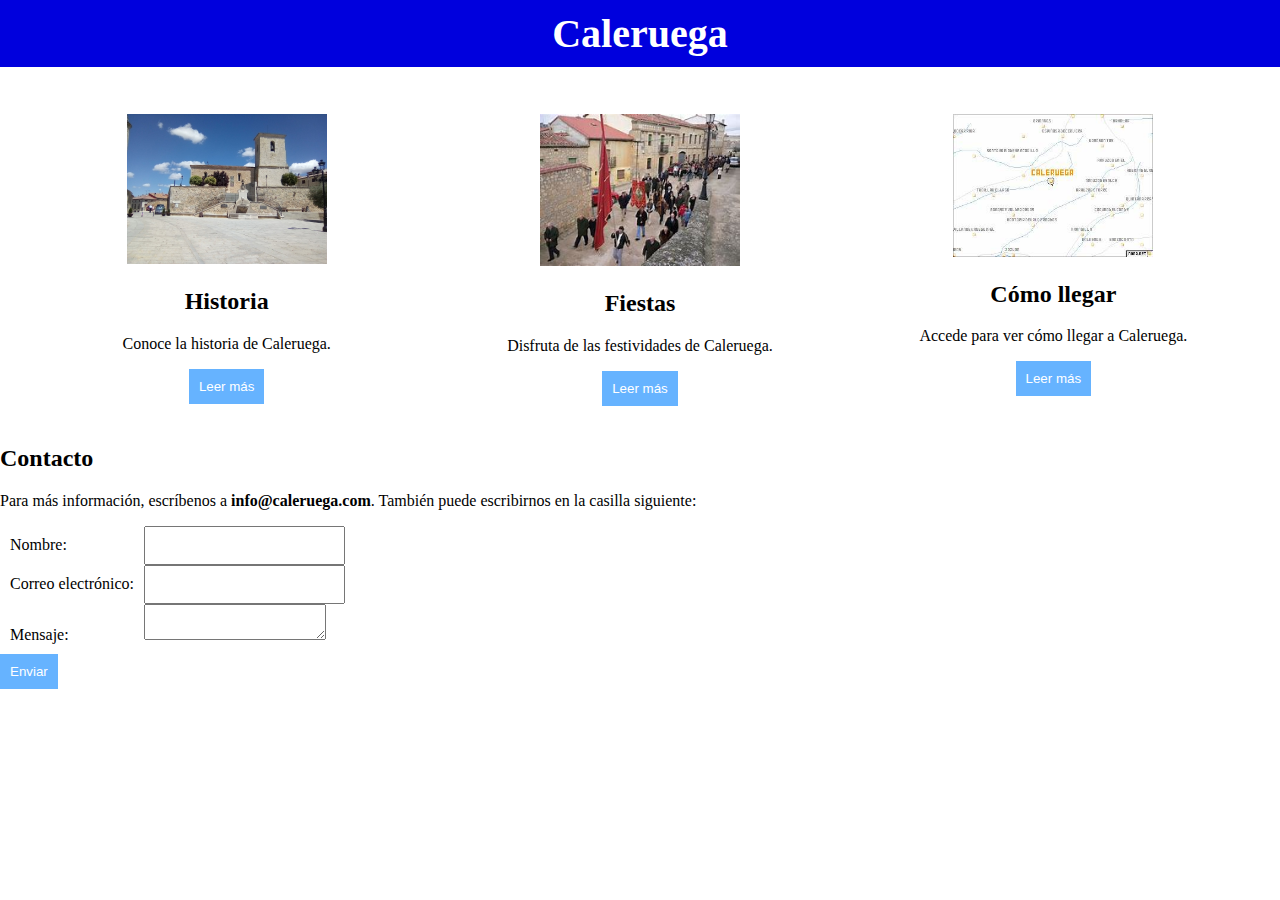
<file: index.html>
<!DOCTYPE html>
<html lang="es">
<head>
    <meta charset="UTF-8">
    <title>Caleruega</title>
    <link rel="stylesheet" href="stylecaleruega.css">
</head>
<body>

<h1 class ="titulo-principal">Caleruega</h1>

<div class="contenedor">
    <div>
        <img src="historia.jpg" width="200">
        <h2>Historia</h2>
        <p>Conoce la historia de Caleruega.</p>
        <a href="historia.html">
            <Button>Leer más</Button>
        </a>
    </div>
    <div>
        <img src="cultura.jpg" width="200">
        <h2>Fiestas</h2>
        <p>Disfruta de las festividades de Caleruega.</p>
        <a href="fiestas.html">
            <Button>Leer más</Button>
        </a>
    </div>
    <div>
        <img src="comollegar.jpg" width="200">
        <h2>Cómo llegar</h2>
        <p>Accede para ver cómo llegar a Caleruega.</p>
        <a href="comollegar.html">
            <Button>Leer más</Button>
        </a>
    </div>
</div>

<div id="ads-container"></div>
<h2>Contacto</h2>
<p>Para más información, escríbenos a <b>info@caleruega.com</b>. También puede escribirnos en la casilla siguiente: </p>
<form action="" method="get" class="formulario">
    <div class="formulario">
        <label for="name">
            Nombre:
        </label>
        <input type="text" id="name" name="name" required>
    </div>
    <div class="formulario">
        <label for="email">
            Correo electrónico:
        </label>
        <input type="email" id="email" name="email" required>
    </div>
    <div class="formulario">
        <label for="message">
            Mensaje:
        </label>
        <textarea id="message" name="message" required></textarea>
    </div>
    <div class="formulario">
        <button type="submit">Enviar</button>
    </div>
</form>
<script src="scriptcaleruega.js"></script>
</body>
</html>
</file>
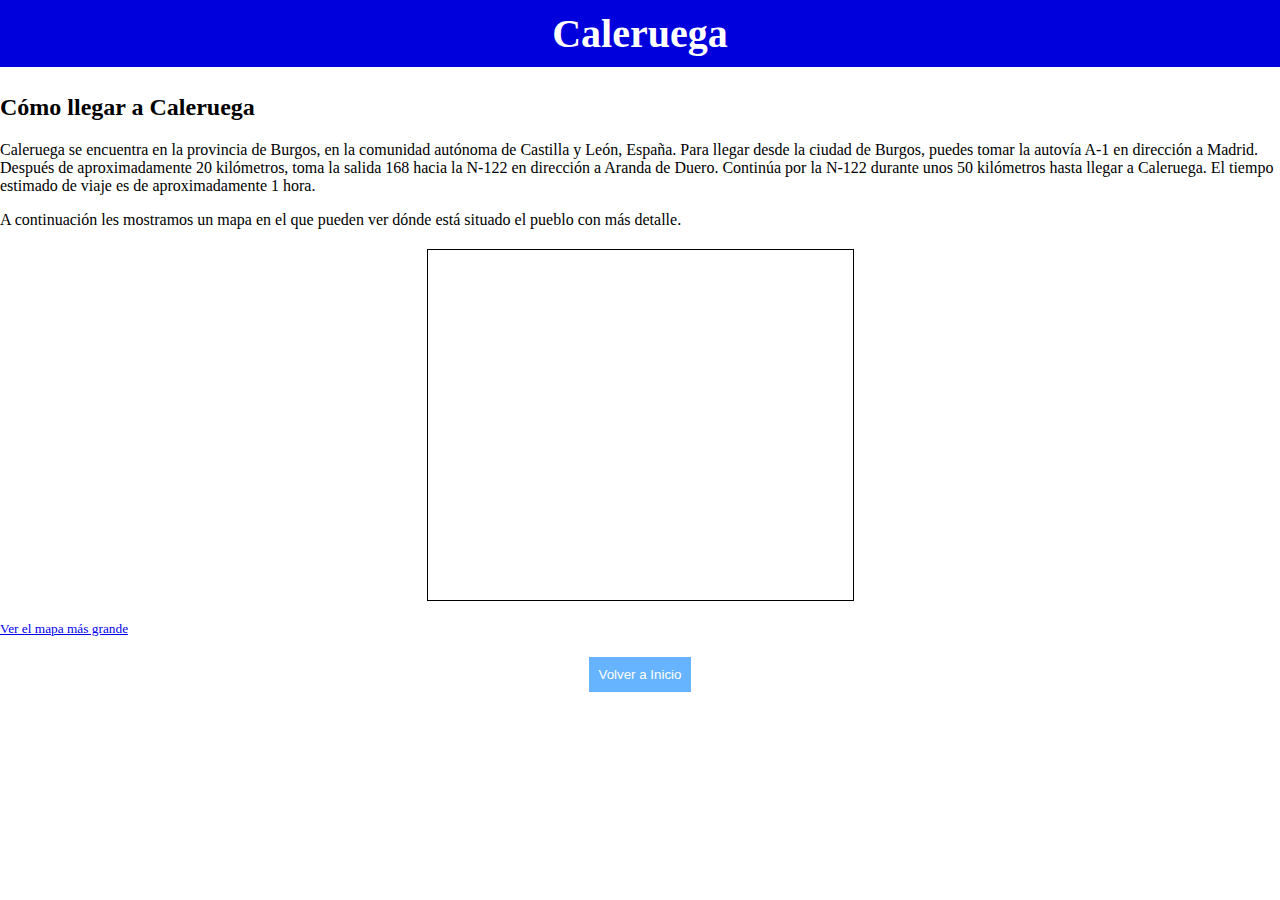
<file: comollegar.html>
<!DOCTYPE html>
<html lang="en">
<head>
    <meta charset="UTF-8">
    <title>comollegar</title>
    <link rel="stylesheet" href="stylecaleruega.css">
    <style>
        .iframe-container {
            display: flex;
            justify-content: center;
            align-items: center;
            margin-top: 20px;
        }
    </style>
</head>
<body>
<h1 class ="titulo-principal">Caleruega</h1>
<header>
    <h2>Cómo llegar a Caleruega</h2>
</header>
<p>Caleruega se encuentra en la provincia de Burgos, en la comunidad autónoma de Castilla y León, España. Para llegar desde la ciudad de Burgos, puedes tomar la autovía A-1 en dirección a Madrid. Después de aproximadamente 20 kilómetros, toma la salida 168 hacia la N-122 en dirección a Aranda de Duero. Continúa por la N-122 durante unos 50 kilómetros hasta llegar a Caleruega. El tiempo estimado de viaje es de aproximadamente 1 hora.</p>

<p>A continuación les mostramos un mapa en el que pueden ver dónde está situado el pueblo con más detalle.</p>
<div class="iframe-container">
    <iframe
            width="425"
            height="350"
            src="https://www.openstreetmap.org/export/embed.html?bbox=-3.507943153381348%2C41.81671307583994%2C-3.4754133224487305%2C41.83439779313833&amp;layer=mapnik"
            style="border: 1px solid black">

    </iframe>
</div>
<br/><small><a href="https://www.openstreetmap.org/?#map=15/41.82556/-3.49168">Ver el mapa más grande</a></small>
</body>

<div style="text-align: center; margin-top: 20px;">
    <button onclick="location.href='index.html'">Volver a Inicio</button>
</div>
</html>
</file>
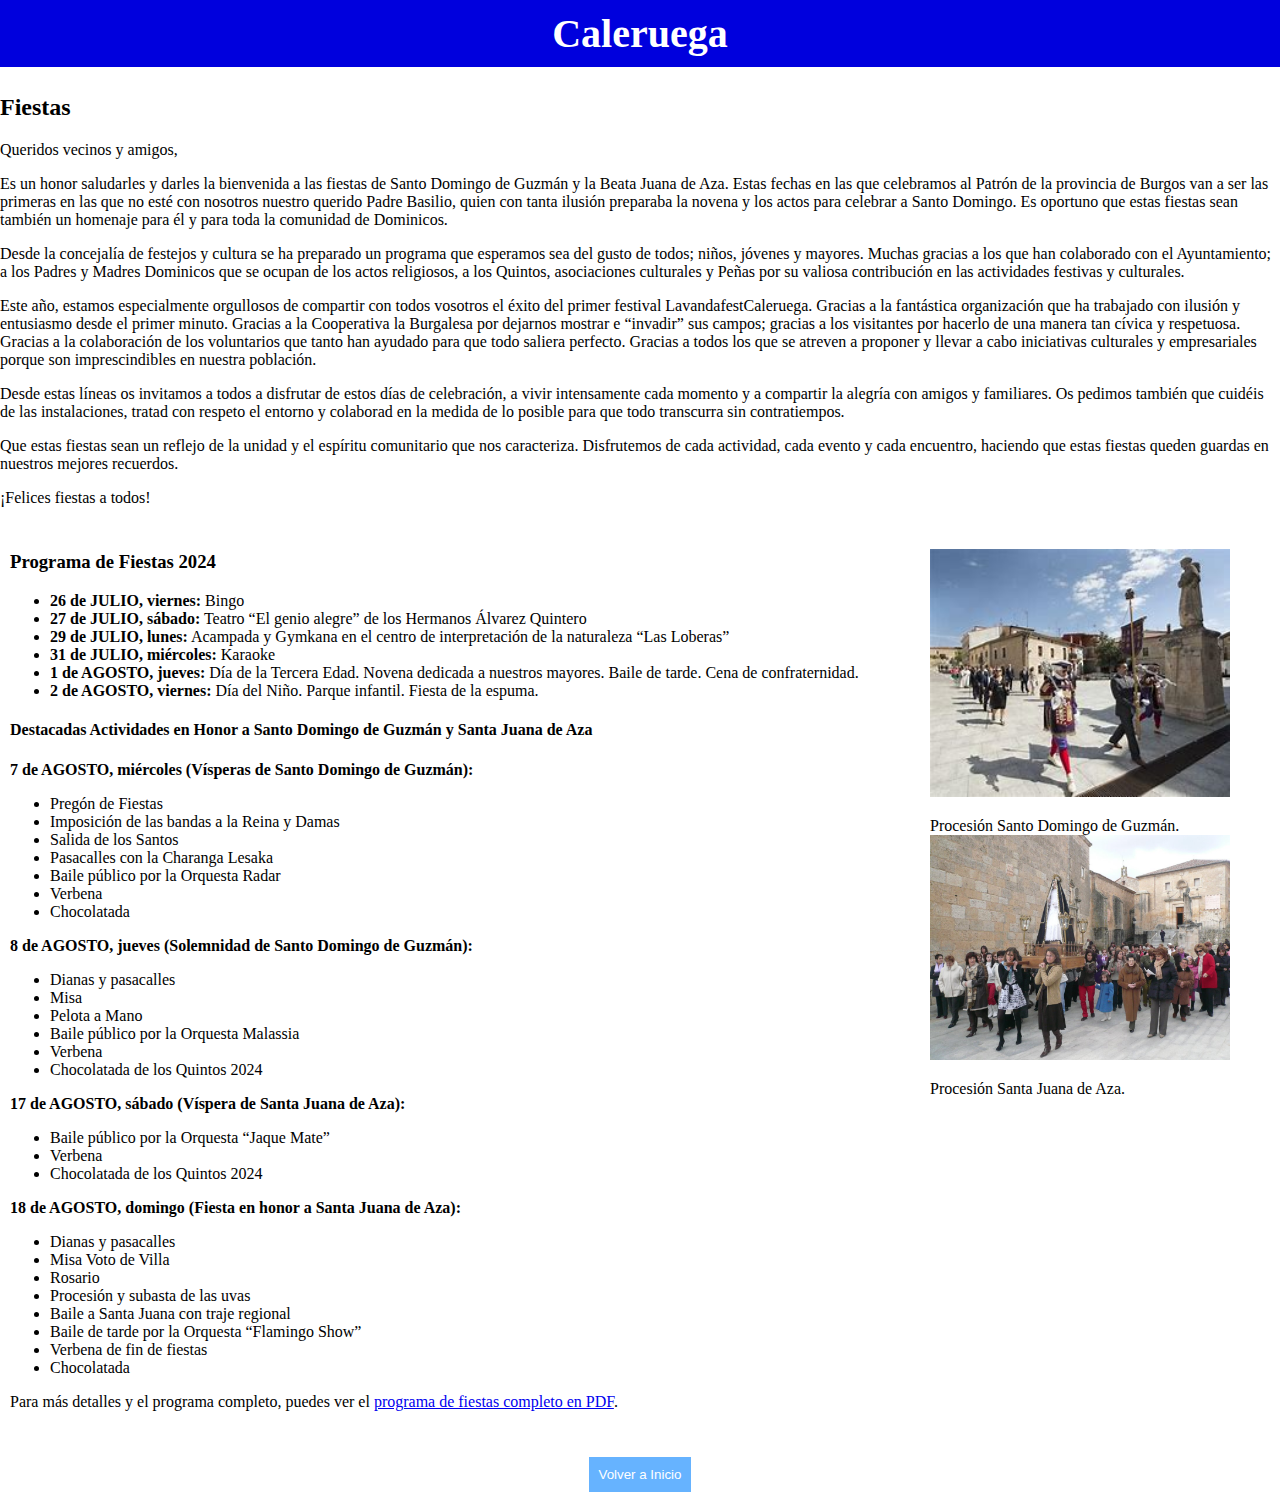
<file: fiestas.html>
<!DOCTYPE html>
<html lang="en">
<head>
    <meta charset="UTF-8">
    <title>Fiestas</title>
    <link rel="stylesheet" href="stylecaleruega.css">
    <style>
        .image img {
            display: block;
            margin-bottom: 20px;}
    </style>
</head>
<body>
<h1 class ="titulo-principal">Caleruega</h1>
<header>
    <h2>Fiestas</h2>
</header>

<p>Queridos vecinos y amigos,</p>
<p>Es un honor saludarles y darles la bienvenida a las fiestas de Santo Domingo de Guzmán y la Beata Juana de Aza. Estas fechas en las que celebramos al Patrón de la provincia de Burgos van a ser las primeras en las que no esté con nosotros nuestro querido Padre Basilio, quien con tanta ilusión preparaba la novena y los actos para celebrar a Santo Domingo. Es oportuno que estas fiestas sean también un homenaje para él y para toda la comunidad de Dominicos.</p>

<p>Desde la concejalía de festejos y cultura se ha preparado un programa que esperamos sea del gusto de todos; niños, jóvenes y mayores. Muchas gracias a los que han colaborado con el Ayuntamiento; a los Padres y Madres Dominicos que se ocupan de los actos religiosos, a los Quintos, asociaciones culturales y Peñas por su valiosa contribución en las actividades festivas y culturales.</p>

<p>Este año, estamos especialmente orgullosos de compartir con todos vosotros el éxito del primer festival LavandafestCaleruega. Gracias a la fantástica organización que ha trabajado con ilusión y entusiasmo desde el primer minuto. Gracias a la Cooperativa la Burgalesa por dejarnos mostrar e “invadir” sus campos; gracias a los visitantes por hacerlo de una manera tan cívica y respetuosa. Gracias a la colaboración de los voluntarios que tanto han ayudado para que todo saliera perfecto. Gracias a todos los que se atreven a proponer y llevar a cabo iniciativas culturales y empresariales porque son imprescindibles en nuestra población.</p>

<p>Desde estas líneas os invitamos a todos a disfrutar de estos días de celebración, a vivir intensamente cada momento y a compartir la alegría con amigos y familiares. Os pedimos también que cuidéis de las instalaciones, tratad con respeto el entorno y colaborad en la medida de lo posible para que todo transcurra sin contratiempos.</p>

<p>Que estas fiestas sean un reflejo de la unidad y el espíritu comunitario que nos caracteriza. Disfrutemos de cada actividad, cada evento y cada encuentro, haciendo que estas fiestas queden guardas en nuestros mejores recuerdos.</p>

<p>¡Felices fiestas a todos!</p>

<div class="grid-container">

    <figure class="image">
        <img src="fiestas.jpg" alt="Fiestas" width="300">
        <figcaption>Procesión Santo Domingo de Guzmán.</figcaption>

        <img src="fiestas2.jpg" alt="Fiestas" width="300">
        <figcaption>Procesión Santa Juana de Aza.</figcaption>
    </figure>

    <div class = "text">
        <h3>Programa de Fiestas 2024</h3>

        <ul>
            <li><strong>26 de JULIO, viernes:</strong> Bingo</li>
            <li><strong>27 de JULIO, sábado:</strong> Teatro “El genio alegre” de los Hermanos Álvarez Quintero</li>
            <li><strong>29 de JULIO, lunes:</strong> Acampada y Gymkana en el centro de interpretación de la naturaleza “Las Loberas”</li>
            <li><strong>31 de JULIO, miércoles:</strong> Karaoke</li>
            <li><strong>1 de AGOSTO, jueves:</strong> Día de la Tercera Edad. Novena dedicada a nuestros mayores. Baile de tarde. Cena de confraternidad.</li>
            <li><strong>2 de AGOSTO, viernes:</strong> Día del Niño. Parque infantil. Fiesta de la espuma.</li>
        </ul>

        <h4>Destacadas Actividades en Honor a Santo Domingo de Guzmán y Santa Juana de Aza</h4>
        <li><strong>7 de AGOSTO, miércoles (Vísperas de Santo Domingo de Guzmán): </strong>
            <ul>
                <li>Pregón de Fiestas</li>
                <li>Imposición de las bandas a la Reina y Damas</li>
                <li>Salida de los Santos</li>
                <li>Pasacalles con la Charanga Lesaka</li>
                <li>Baile público por la Orquesta Radar</li>
                <li>Verbena</li>
                <li>Chocolatada</li>
            </ul>
        </li>
        <li><strong>8 de AGOSTO, jueves (Solemnidad de Santo Domingo de Guzmán): </strong>
            <ul>
                <li>Dianas y pasacalles</li>
                <li>Misa</li>
                <li>Pelota a Mano</li>
                <li>Baile público por la Orquesta Malassia</li>
                <li>Verbena</li>
                <li>Chocolatada de los Quintos 2024</li>
            </ul>
        </li>
        <li><strong>17 de AGOSTO, sábado (Víspera de Santa Juana de Aza): </strong>
            <ul>
                <li>Baile público por la Orquesta “Jaque Mate”</li>
                <li>Verbena</li>
                <li>Chocolatada de los Quintos 2024</li>
            </ul>
        </li>
        <li><strong>18 de AGOSTO, domingo (Fiesta en honor a Santa Juana de Aza): </strong>
            <ul>
                <li>Dianas y pasacalles</li>
                <li>Misa Voto de Villa</li>
                <li>Rosario</li>
                <li>Procesión y subasta de las uvas</li>
                <li>Baile a Santa Juana con traje regional</li>
                <li>Baile de tarde por la Orquesta “Flamingo Show”</li>
                <li>Verbena de fin de fiestas</li>
                <li>Chocolatada</li>
            </ul>
        </li>
        <p>Para más detalles y el programa completo, puedes ver el <a href="https://caleruega.es/sites/caleruega/files/caleruega%20programa%202024%203.pdf">programa de fiestas completo en PDF</a>.</p>
        </div>
    </div>

</body>
<div style="text-align: center; margin-top: 20px;">
    <button onclick="location.href='index.html'">Volver a Inicio</button>
</div>
</html>
</file>
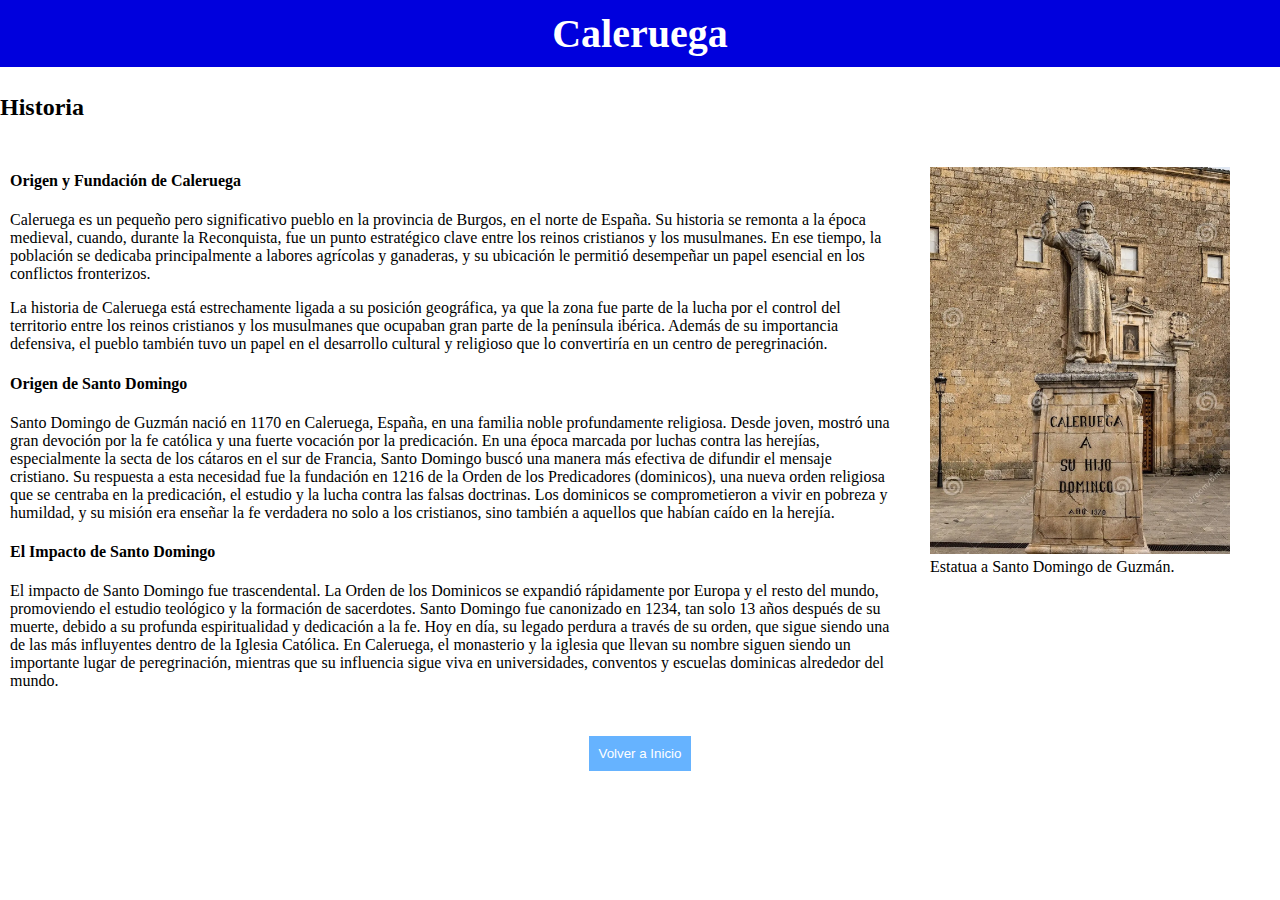
<file: historia.html>
<!DOCTYPE html>
<html lang="en">
<head>
    <meta charset="UTF-8">
    <title>Historia</title>
    <link rel="stylesheet" href="stylecaleruega.css">
</head>
<body>

<h1 class ="titulo-principal">Caleruega</h1>
<header>
    <h2>Historia</h2>
</header>


<div class="grid-container">
    <figure class="image">
        <img src="santo_domingo.jpg" alt="Santo Domingo de Guzmán" width="300">
        <figcaption>Estatua a Santo Domingo de Guzmán.</figcaption>
    </figure>

    <div class = "text">
        <h4>Origen y Fundación de Caleruega</h4>
        <p>Caleruega es un pequeño pero significativo pueblo en la provincia de Burgos, en el norte de España. Su historia se remonta a la época medieval, cuando, durante la Reconquista, fue un punto estratégico clave entre los reinos cristianos y los musulmanes. En ese tiempo, la población se dedicaba principalmente a labores agrícolas y ganaderas, y su ubicación le permitió desempeñar un papel esencial en los conflictos fronterizos.</p>
        <p>La historia de Caleruega está estrechamente ligada a su posición geográfica, ya que la zona fue parte de la lucha por el control del territorio entre los reinos cristianos y los musulmanes que ocupaban gran parte de la península ibérica. Además de su importancia defensiva, el pueblo también tuvo un papel en el desarrollo cultural y religioso que lo convertiría en un centro de peregrinación.</p>

        <h4>Origen de Santo Domingo</h4>
        <p>Santo Domingo de Guzmán nació en 1170 en Caleruega, España, en una familia noble profundamente religiosa. Desde joven, mostró una gran devoción por la fe católica y una fuerte vocación por la predicación. En una época marcada por luchas contra las herejías, especialmente la secta de los cátaros en el sur de Francia, Santo Domingo buscó una manera más efectiva de difundir el mensaje cristiano. Su respuesta a esta necesidad fue la fundación en 1216 de la Orden de los Predicadores (dominicos), una nueva orden religiosa que se centraba en la predicación, el estudio y la lucha contra las falsas doctrinas. Los dominicos se comprometieron a vivir en pobreza y humildad, y su misión era enseñar la fe verdadera no solo a los cristianos, sino también a aquellos que habían caído en la herejía.</p>

        <h4>El Impacto de Santo Domingo</h4>
        <p>El impacto de Santo Domingo fue trascendental. La Orden de los Dominicos se expandió rápidamente por Europa y el resto del mundo, promoviendo el estudio teológico y la formación de sacerdotes. Santo Domingo fue canonizado en 1234, tan solo 13 años después de su muerte, debido a su profunda espiritualidad y dedicación a la fe. Hoy en día, su legado perdura a través de su orden, que sigue siendo una de las más influyentes dentro de la Iglesia Católica. En Caleruega, el monasterio y la iglesia que llevan su nombre siguen siendo un importante lugar de peregrinación, mientras que su influencia sigue viva en universidades, conventos y escuelas dominicas alrededor del mundo.</p>

    </div>
</div>
</body>
<div style="text-align: center; margin-top: 20px;">
    <button onclick="location.href='index.html'">Volver a Inicio</button>
</div>
</html>
</file>
<file: stylecaleruega.css>
.titulo-principal {
    font-size: 40px;
    color: #fff;
    text-align: center;
    margin-top: 0;
    padding-top: 10px;
    padding-bottom: 10px;
    background-color: #00d;
}

body {
  margin: 0;
  padding: 0;
  box-sizing: border-box;
}

.contenedor {
  display: flex;
  justify-content: space-around;
  text-align: center;
  padding: 20px;
}

.contenedor div {
  width: 30%;
}

button {
  background-color: #66b3ff;
  color: white;
  padding: 10px;
  border: none;
  cursor: pointer;
}

button:hover {
  background-color: #6603ff;
}

form.formulario{
    display: table;
}

div.formulario{
    display: table-row;
    padding-bottom: 20px;
}

label,
input {
    display: table-cell;
    padding: 10px;
}

label{
    padding-right: 10px;
}

.grid-container {
    display: grid;
    grid-template-columns: 4fr 1fr;
    grid-template-areas: "text image";
    padding: 10px;
}

.image{grid-area: image;}
.text{grid-area: text;}

.ad {
  align-self: center;
  display: inline-block;
  margin: 10px 0;
  padding: 10px;
  background-color: #fff;
  border: 1px solid #ddd;
  border-radius: 5px;
  box-shadow: 0 0 5px #ddd;
  }

.ad img {
  width: 100%;
  height: auto;
}

.ad h3 {
  margin: 10px;
  font-size: 1.2em;
}

.ad p {
  margin: 5px;
  font-size: 0.9em;
}
</file>
